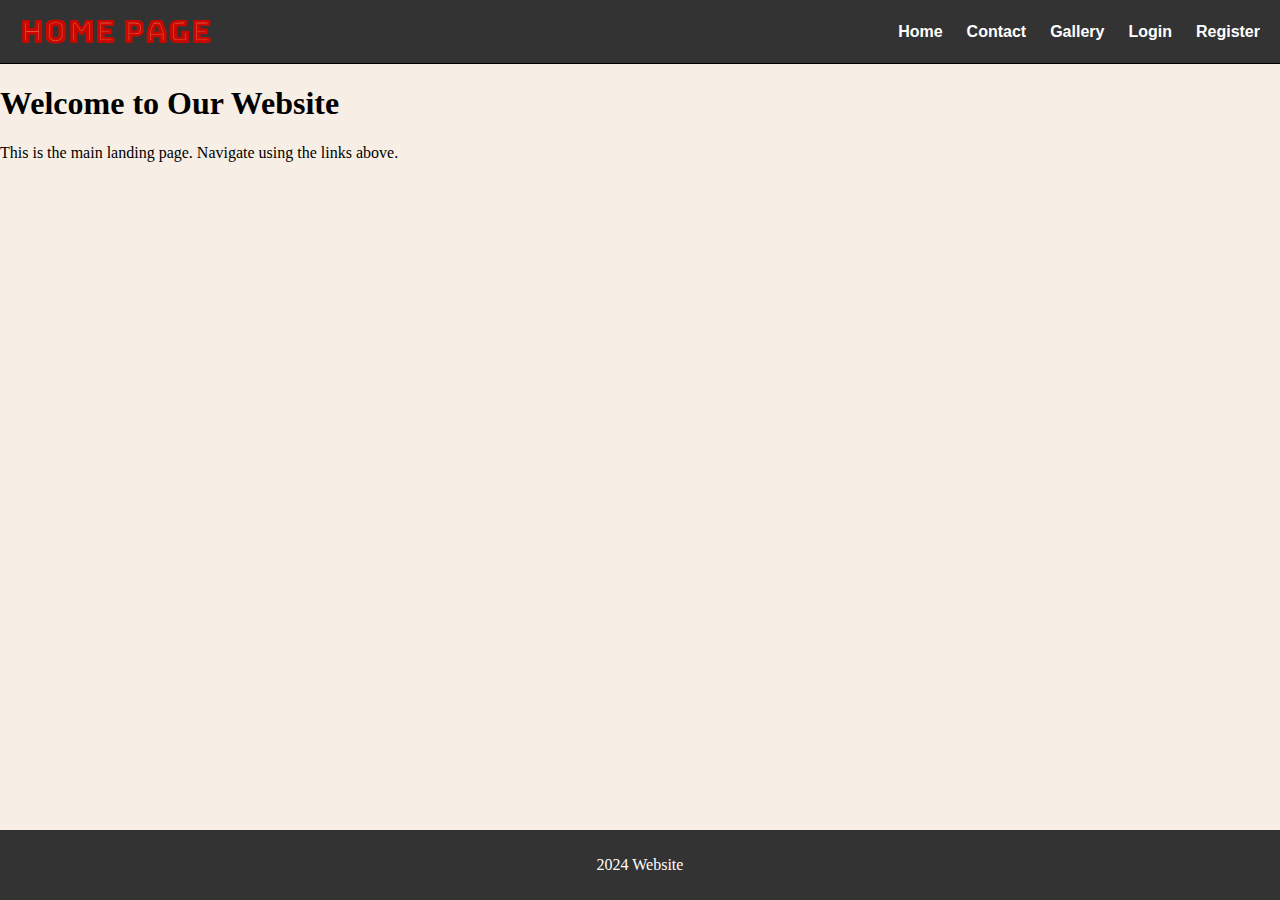
<file: Task/index.html>
<!DOCTYPE html>
<html lang="en">
<head>
    <meta charset="UTF-8">
    <meta name="viewport" content="width=device-width, initial-scale=1.0">
    <title>Home Page</title>
    <link rel="preconnect" href="https://fonts.googleapis.com">
    <link rel="preconnect" href="https://fonts.gstatic.com" crossorigin>
    <link href="https://fonts.googleapis.com/css2?family=Bungee+Tint&display=swap" rel="stylesheet">
    <style>
        body {
            margin: 0;
            padding: 0;
            background-color: rgb(247, 239, 229);
        }
        .h1 {
            font-family: "Bungee Tint";
            color: rgb(103, 65, 136);
            font-weight: 400;
            margin: 0;
        }
        .container-class {
            display: flex;
            justify-content: space-between;
            align-items: center;
            padding: 10px 20px;
            background-color: #333;
        }
        .nav-bar {
            text-align: right;
        }
        .nav-items{
            list-style: none;
            padding: 0;
            margin: 0;
        }
        .nav-items li {
            display: inline-block;
            margin-left: 20px;
        }
        .nav-items a {
            text-decoration: none;
            color: white;
            font-family: sans-serif;
            font-weight: bold;
        }
        .underline {
            border-bottom: 1px solid black;
        }
        footer {
        background-color: #333;
        color: white;
        text-align: center;
        padding: 10px 0;
        position: fixed;
        width: 100%;
        bottom: 0;
    }
    </style>
</head>
<body>
    <div class="container-class">
        <h1 class="h1">Home Page</h1>
        <nav class="nav-bar">
            <ul class="nav-items">
                <li><a href="#">Home</a></li>
                <li><a href="./contact.html">Contact</a></li>
                <li><a href="./gallery.html">Gallery</a></li>
                <li><a href="./login.html">Login</a></li>
                <li><a href="./register.html">Register</a></li>
            </ul>
        </nav>
    </div>
    <div class="underline"></div>
    <div class="body">
        <h1 class="h1-1">Welcome to Our Website</h1>
        <p>This is the main landing page. Navigate using the links above.</p>
    </div>
    <footer>
        <p>2024 Website</p>
    </footer>
    
</body>
</html>
</file>
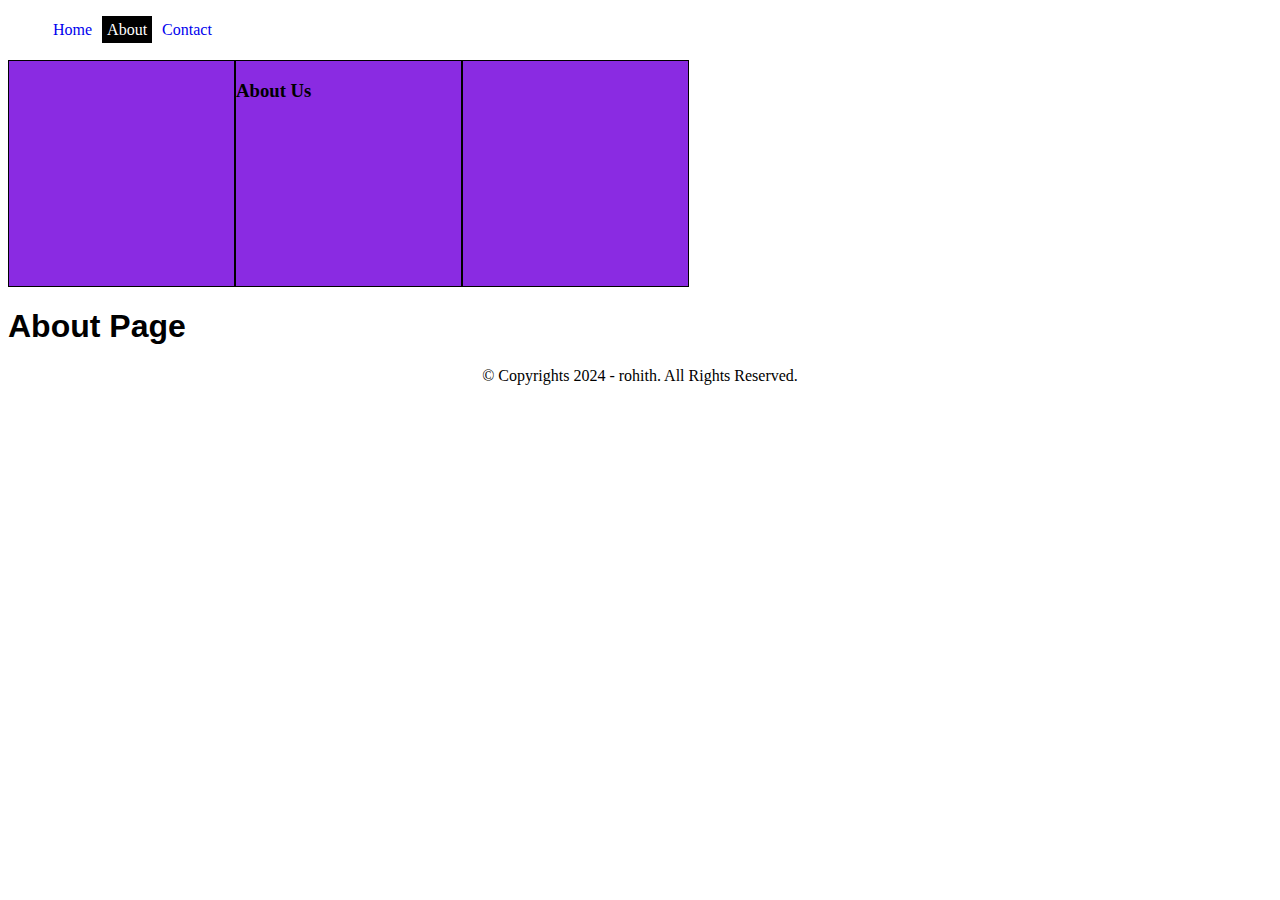
<file: CSS/about.html>
<!DOCTYPE html>
<html lang="en">
<head>
    <meta charset="UTF-8">
    <meta name="viewport" content="width=device-width, initial-scale=1.0">
    <title>CSS 12/08/2024</title>
    <link rel="stylesheet" href="./style.css" />

</head>
<body>
    <ul class="menu">
        <li><a href="./home.html">Home</a></li>
        <li><a class="active" href="#">About</a></li>
        <li><a href="./contact.html">Contact</a></li>
    </ul>
    <div class="content">
        <div class="c1"></div>
        <div class="c1">
            <h3>About Us</h3>
        </div>
        <div class="c1"></div>
    </div>
    <h1 id="h1">About Page</h1>
    <footer>
        <p id="p1">&copy; Copyrights 2024 - rohith. All Rights Reserved.</p>
    </footer>
</body>
</html>
</file>
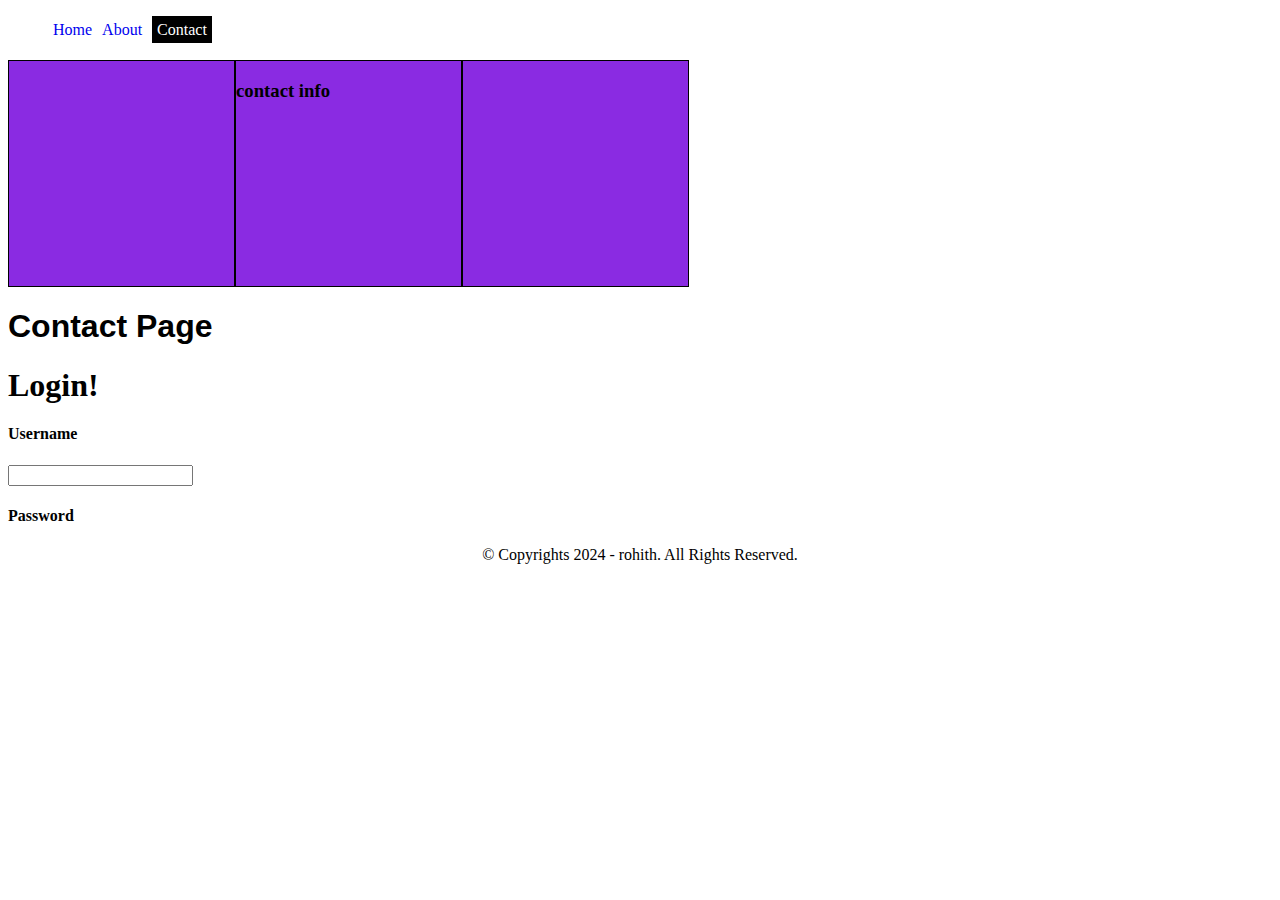
<file: CSS/contact.html>
<!DOCTYPE html>
<html lang="en">
<head>
    <meta charset="UTF-8">
    <meta name="viewport" content="width=device-width, initial-scale=1.0">
    <title>CSS 12/08/2024</title>
    <link rel="stylesheet" href="./style.css" />

</head>
<body>
    <ul class="menu">
        <li><a href="./home.html">Home</a></li>
        <li><a href="./about.html">About</a></li>
        <li><a class="active" href="#">Contact</a></li>
    </ul>
    <div class="content">
        <div class="c1"></div>
        <div class="c1">
            <h3>contact info</h3>
        </div>
        <div class="c1"></div>
    </div>
    <h1 id="h1">Contact Page</h1>
    <div class="contact-form">
        <h1>Login!</h1>
        <h4>Username</h4>
        <input type="text" id="username" />
        <h4>Password</h4>
    </div>
    <footer>
        <p id="p1">&copy; Copyrights 2024 - rohith. All Rights Reserved.</p>
    </footer>
</body>
</html>
</file>
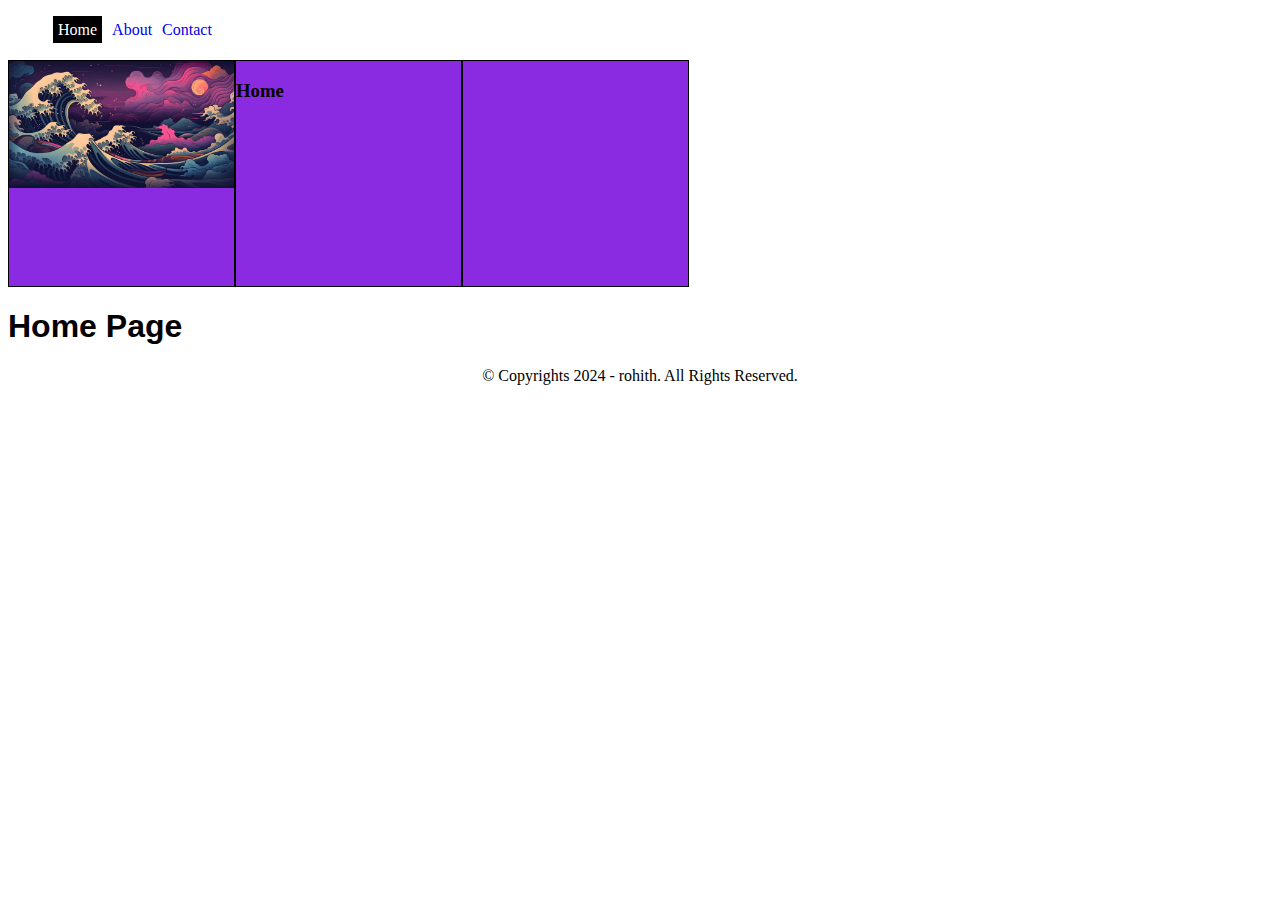
<file: CSS/home.html>
<!DOCTYPE html>
<html lang="en">
<head>
    <meta charset="UTF-8">
    <meta name="viewport" content="width=device-width, initial-scale=1.0">
    <title>CSS 12/08/2024</title>
    <link rel="stylesheet" href="./style.css" />
</head>
<body>
    <ul class="menu">
        <li><a class="active" href="#">Home</a></li>
        <li><a href="./about.html">About</a></li>
        <li><a href="./contact.html">Contact</a></li>
    </ul>
    <div class="content">
        <div class="c1">
            <img src="./download.jfif" />
        </div>
        <div class="c1">
            <h3>Home</h3>
        </div>
        <div class="c1"></div>
    </div>
    <h1 id="h1">Home Page</h1>
    <footer>
        <p id="p1">&copy; Copyrights 2024 - rohith. All Rights Reserved.</p>
    </footer>
</body>
</html>
</file>
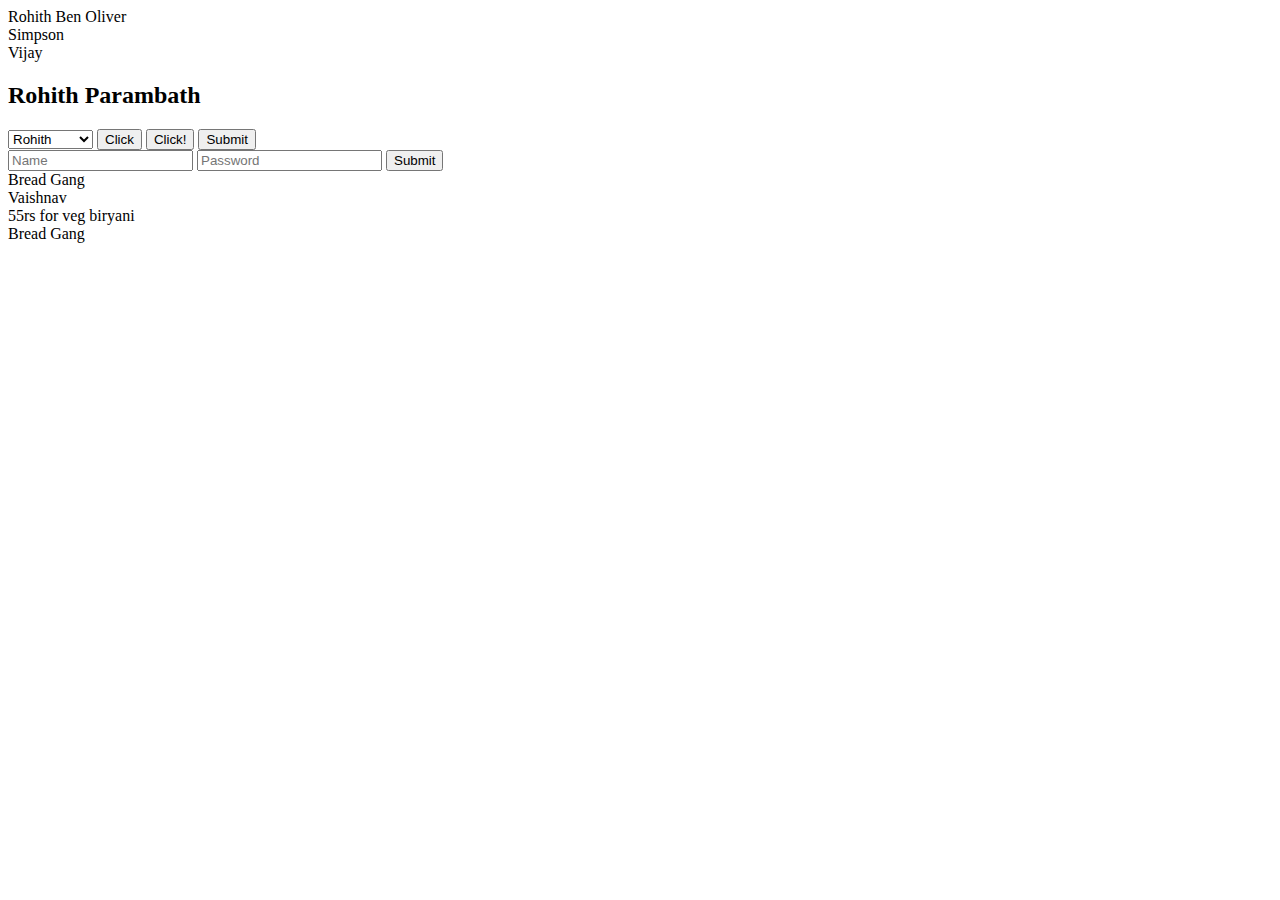
<file: HTML/tags.html>
<!DOCTYPE html>
<html lang="en">
<head>
    <meta charset="UTF-8">
    <meta name="viewport" content="width=device-width, initial-scale=1.0">
    <title>Document</title>
</head>
<body>
    <!--
        inline
        block    
    -->

    <span>Rohith</span>
    <span>Ben Oliver</span>

    <div>Simpson</div>
    <div>Vijay</div>
    <h2>Rohith Parambath</h2>
    <select>
        <option value="God">Rohith</option>
        <option value="Apostle">Ben Oliver</option>
        <option value="Fanatic">Simpson</option>
        <option value="Traitor">Vijay</option>
    </select>

    <input type="button" value="Click">
    <button>Click!</button>
    <input type="submit">
    <form action="" method="get">
        <input type="text" placeholder="Name">
        <input type="text" placeholder="Password">

        <input type="submit">
    </form>
    <header>Bread Gang</header>
    <div>Vaishnav</div>
    <section>55rs for veg biryani</section>
    <footer>Bread Gang</footer>

</body>
</html>
</file>
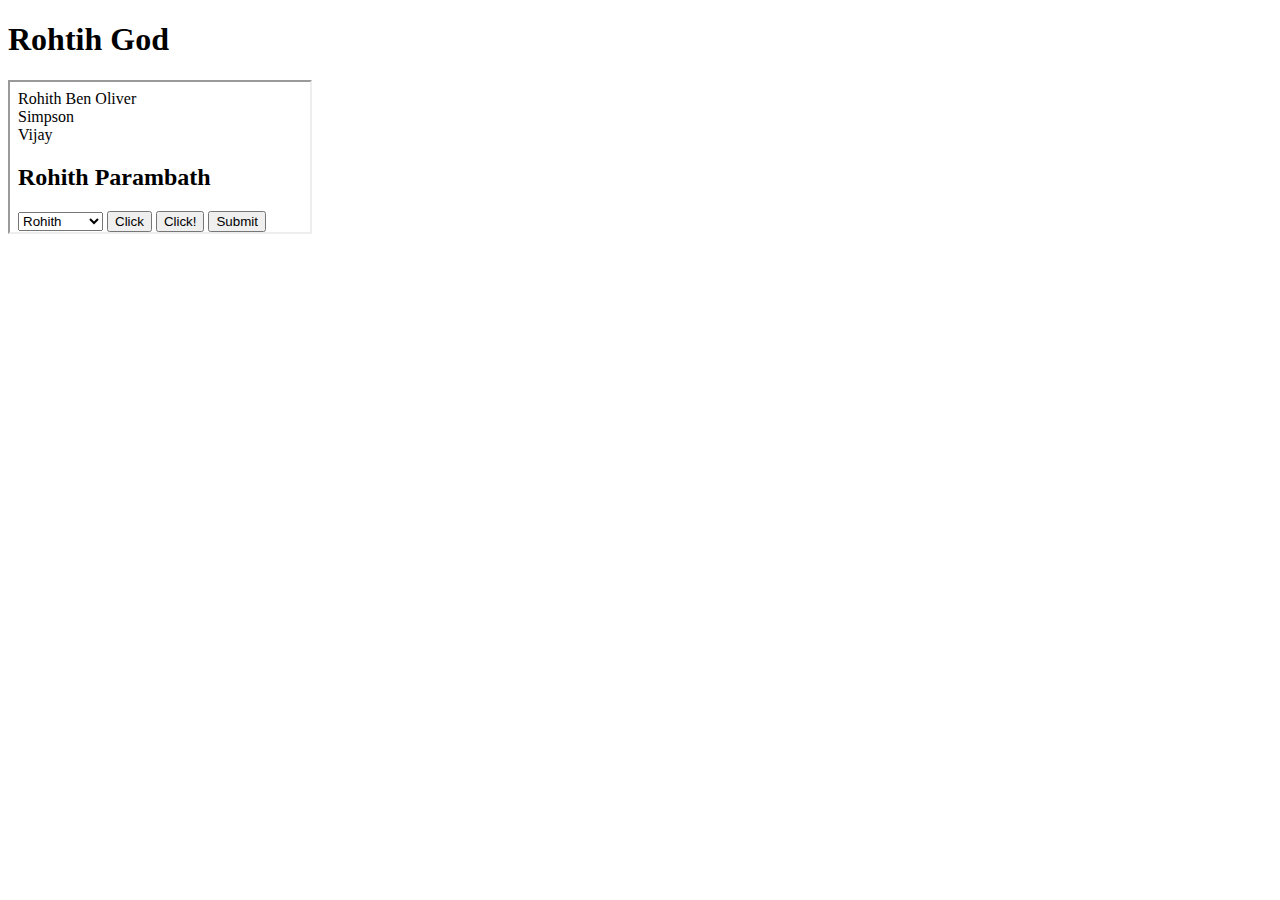
<file: HTML/tags2.html>
<!DOCTYPE html>
<html lang="en">
<head>
    <meta charset="UTF-8">
    <meta name="viewport" content="width=device-width, initial-scale=1.0">
    <title>Document</title>
</head>
<body>
    <h1>Rohtih God</h1>
    <iframe src="tags.html"></iframe>
</body>
</html>
</file>
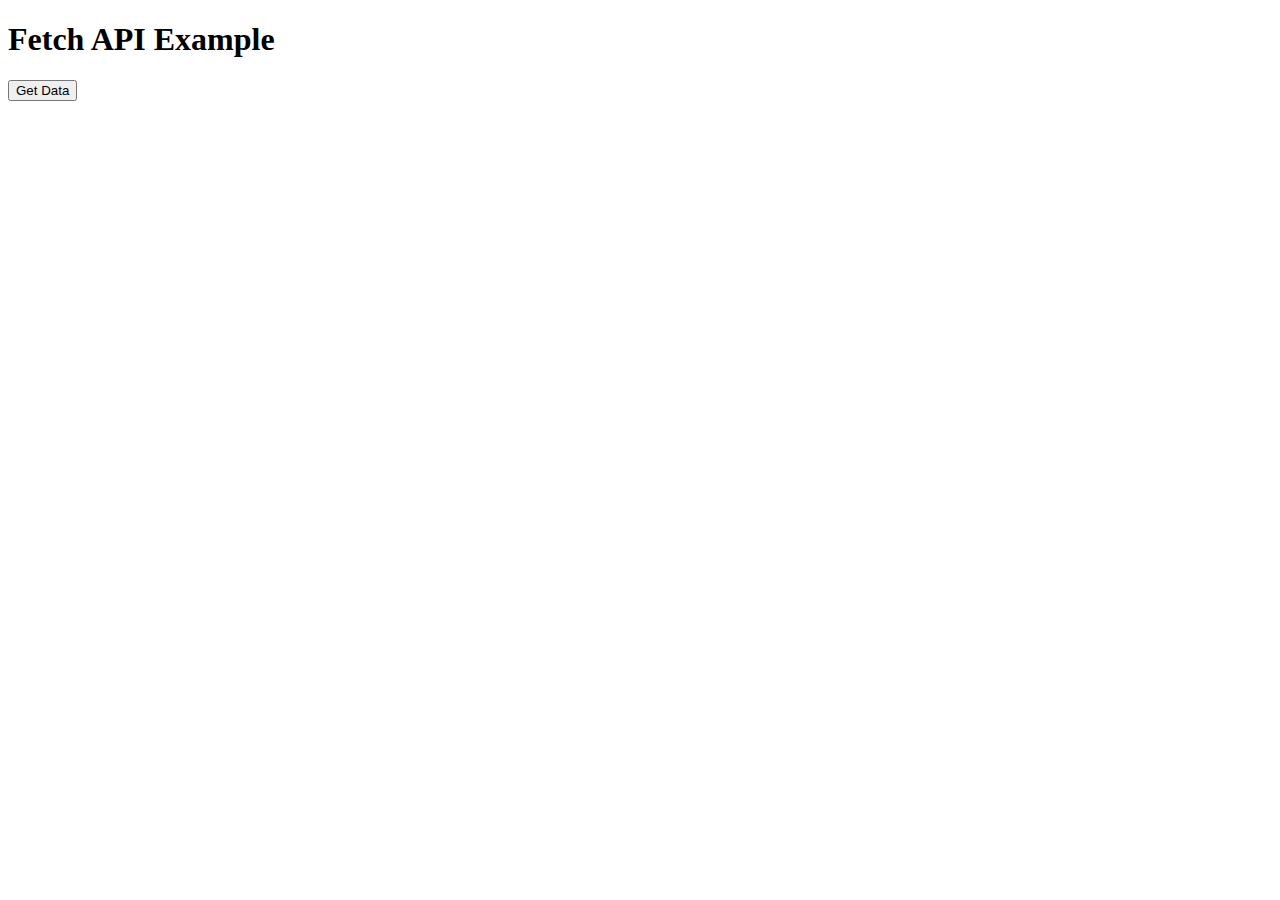
<file: JavaScript/arrowfunction.html>
<!DOCTYPE html>
<html lang="en">
<head>
    <meta charset="UTF-8">
    <meta name="viewport" content="width=device-width, initial-scale=1.0">
    <title>Document</title>
    
</head>
<body>
    <!--
    <input type="text" id="text">
    <button id="rtd">Click me!</button>
    -->
    <!--
    <select id="select">
        <option>Val 1</option>
        <option>Val 2</option>
    </select>
    -->
    <h1>Fetch API Example</h1>
    <button id="fetchData">Get Data</button>

    <script>
       /*
       document.getElementById('rtd').addEventListener('click',()=>{
            let val = document.getElementById("text").value;
            console.log(val);
        })
        */
        /*
        document.getElementById('select').addEventListener('change',(e)=>{
            //let val = document.getElementById("select").value;
            console.log(e.target.value);
            
        })
        */
        //es6 filter
        /*
        var num = [1,2,3,4,5,6,7,8,9,10,11,12,13,14,15,16,17,18,19,20];
        numb = num.filter((i)=>{
            return i%2==0;
        });
        console.log(numb);
        //es6 map
        var newArray = num.map((i)=>{
            return i*2
        });
        console.log(newArray);
        
        let afterFilter = num.filter((i)=>{return i%2==0}).map((i)=>{return i*2})
        console.log(afterFilter);
        
        */

        async function getApi() {
            let res = await fetch("http://reqres.in/api/users", {"method":"POST"});
            let data = await res.json(); // Parse the JSON from the response
            console.log(data);    
        }
        document.getElementById('fetchData').addEventListener('click', () => {
            getApi();
        });
    </script>
</body>
</html>
</file>
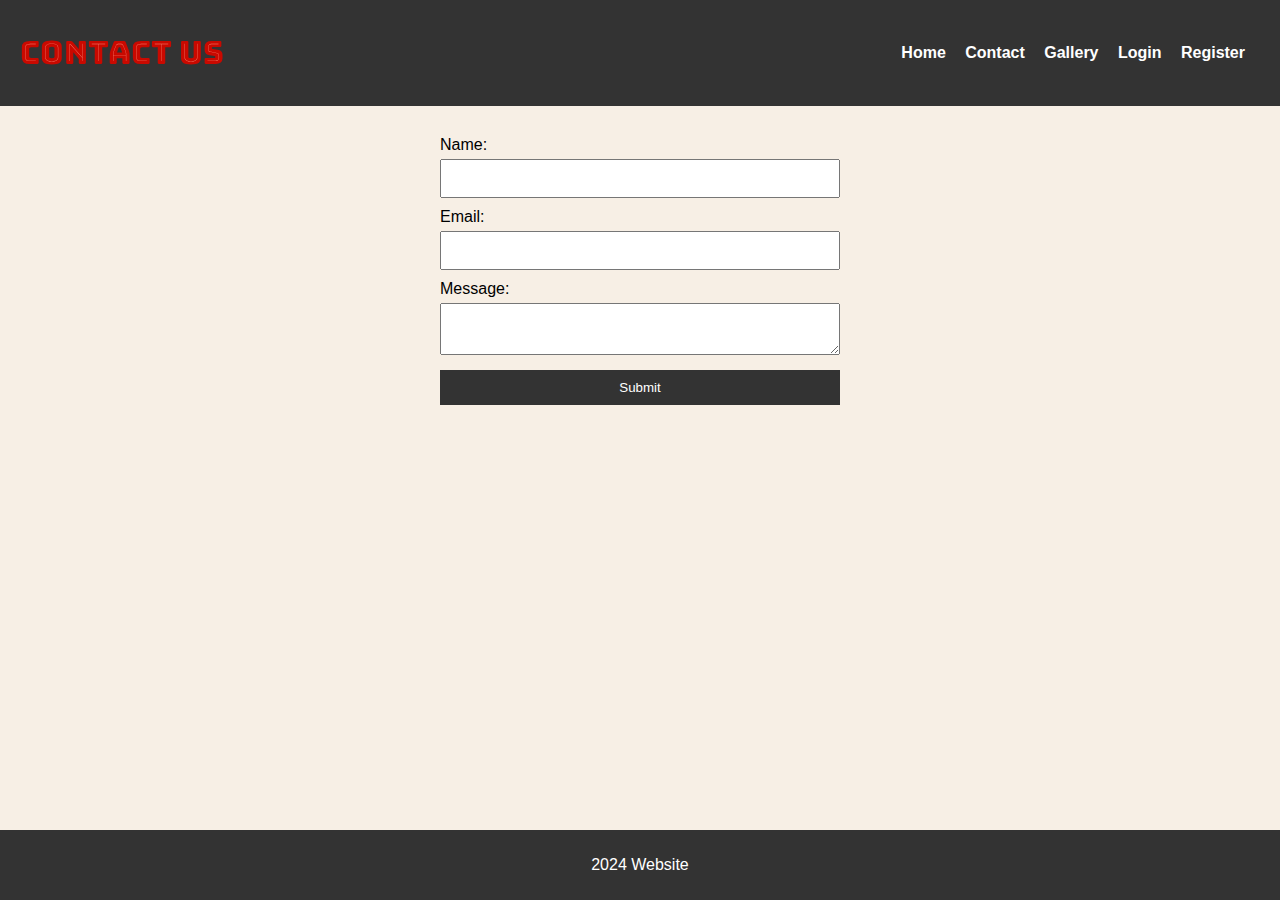
<file: Task/contact.html>
<!DOCTYPE html>
<html lang="en">
<head>
    <meta charset="UTF-8">
    <meta name="viewport" content="width=device-width, initial-scale=1.0">
    <title>Contact</title>
    <link rel="stylesheet" href="styles.css">
    <link rel="preconnect" href="https://fonts.googleapis.com">
    <link rel="preconnect" href="https://fonts.gstatic.com" crossorigin>
    <link href="https://fonts.googleapis.com/css2?family=Bungee+Tint&display=swap" rel="stylesheet">
</head>
<body>
    <header>
        <h1>Contact Us</h1>
        <nav>
            <ul>
                <li><a href="index.html">Home</a></li>
                <li><a href="contact.html">Contact</a></li>
                <li><a href="gallery.html">Gallery</a></li>
                <li><a href="login.html">Login</a></li>
                <li><a href="register.html">Register</a></li>
            </ul>
        </nav>
    </header>
    <main>
        <form>
            <label for="name">Name:</label>
            <input type="text" id="name" name="name" required>
            
            <label for="email">Email:</label>
            <input type="email" id="email" name="email" required>
            
            <label for="message">Message:</label>
            <textarea id="message" name="message" required></textarea>
            
            <button type="submit" onclick="print(event)">Submit</button>
        </form>
    </main>
    <footer>
        <p>2024 Website</p>
    </footer>
</body>
<script>
    const textArray = [];
    function print(event){
        event.preventDefault(); // Prevent form submission
        const text = document.getElementById('message').value;
        console.log(text);
        textArray.push(text);
        console.log(textArray);
    }
</script>
</html>
</file>
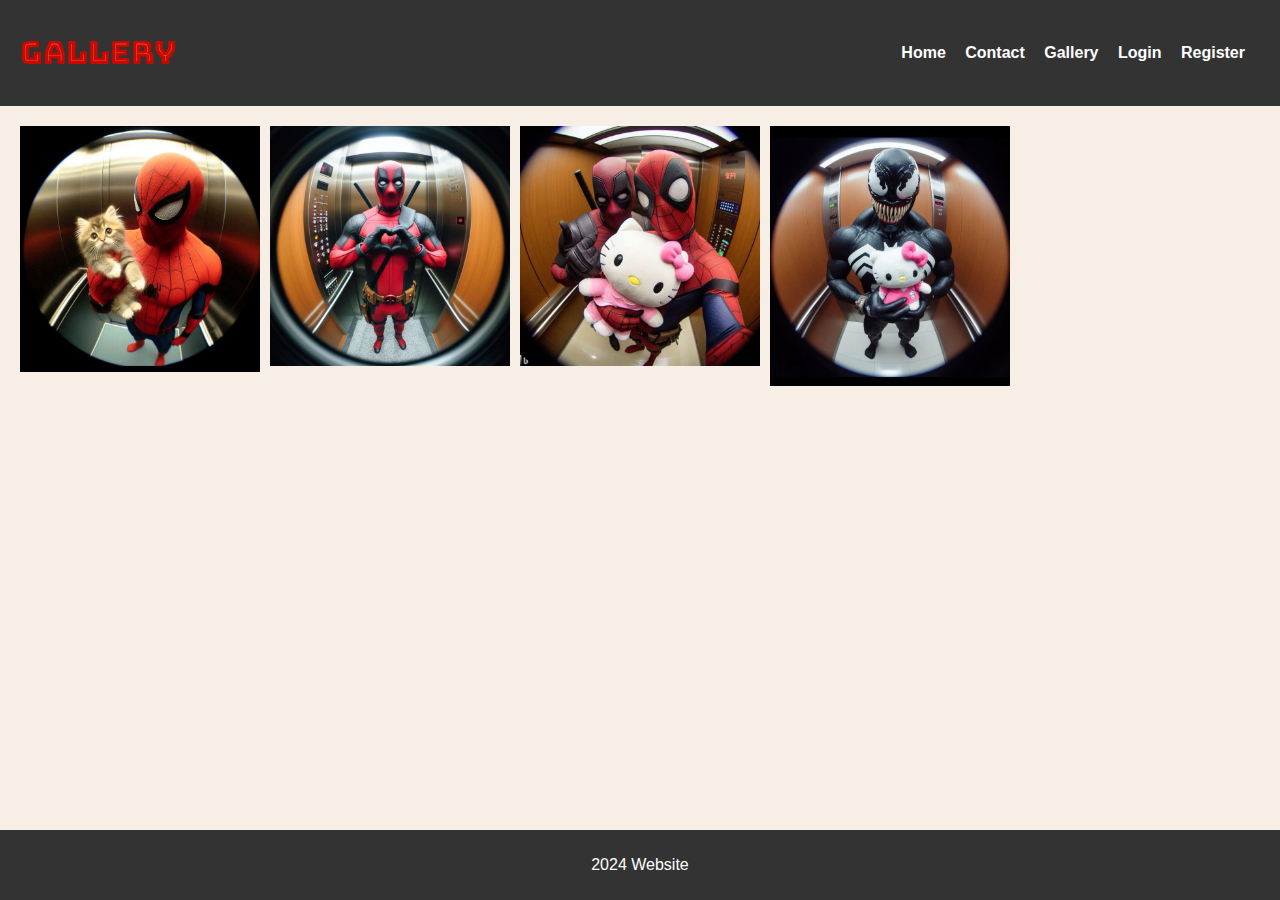
<file: Task/gallery.html>
<!DOCTYPE html>
<html lang="en">
<head>
    <meta charset="UTF-8">
    <meta name="viewport" content="width=device-width, initial-scale=1.0">
    <title>Gallery</title>
    <link rel="stylesheet" href="styles.css"><link rel="preconnect" href="https://fonts.googleapis.com">
    <link rel="preconnect" href="https://fonts.gstatic.com" crossorigin>
    <link href="https://fonts.googleapis.com/css2?family=Bungee+Tint&display=swap" rel="stylesheet">
</head>
<body>
    <header>
        <h1>Gallery</h1>
        <nav>
            <ul>
                <li><a href="index.html">Home</a></li>
                <li><a href="contact.html">Contact</a></li>
                <li><a href="gallery.html">Gallery</a></li>
                <li><a href="login.html">Login</a></li>
                <li><a href="register.html">Register</a></li>
            </ul>
        </nav>
    </header>
    <main>
        <div class="gallery">
            <div class="gallery-item"><img src="./spiderman.jpeg" alt="SpiderMan"></div>
            <div class="gallery-item"><img src="./deadpool.jpeg" alt="Deadpool"></div>
            <div class="gallery-item"><img src="./deadpool-x-spiderman.jpeg" alt="Deadpool x SpiderMan"></div>
            <div class="gallery-item"><img src="./venom.jpeg" alt="venom"></div>
        </div>
    </main>
    <footer>
        <p>2024 Website</p>
    </footer>
</body>
</html>
</file>
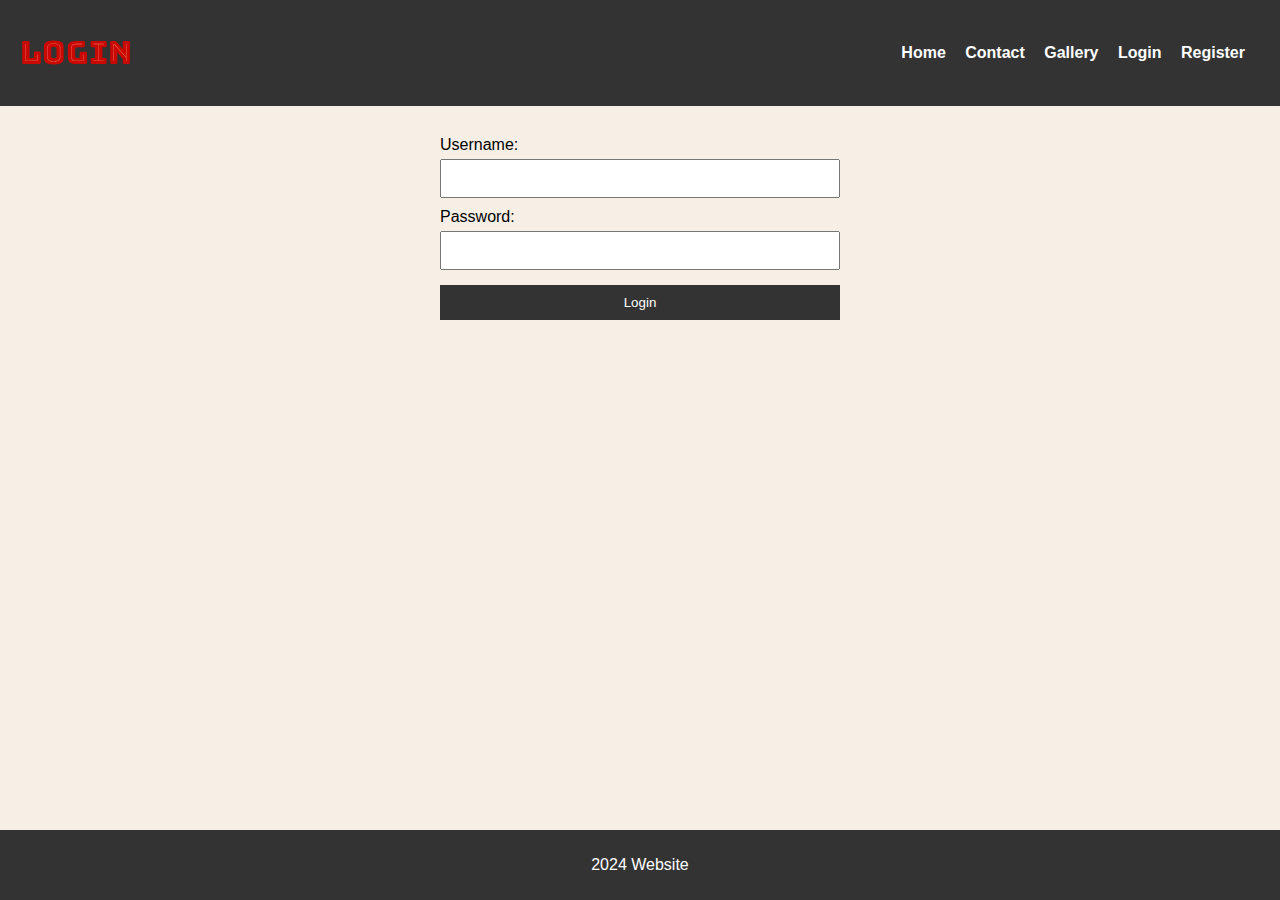
<file: Task/login.html>
<!DOCTYPE html>
<html lang="en">
<head>
    <meta charset="UTF-8">
    <meta name="viewport" content="width=device-width, initial-scale=1.0">
    <title>Login</title>
    <link rel="stylesheet" href="styles.css">
    <link rel="preconnect" href="https://fonts.googleapis.com">
    <link rel="preconnect" href="https://fonts.gstatic.com" crossorigin>
    <link href="https://fonts.googleapis.com/css2?family=Bungee+Tint&display=swap" rel="stylesheet">
</head>
<body>
    <header>
        <h1>Login</h1>
        <nav>
            <ul>
                <li><a href="index.html">Home</a></li>
                <li><a href="contact.html">Contact</a></li>
                <li><a href="gallery.html">Gallery</a></li>
                <li><a href="login.html">Login</a></li>
                <li><a href="register.html">Register</a></li>
            </ul>
        </nav>
    </header>
    <main>
        <form id="loginForm">
            <label for="username">Username:</label>
            <input type="text" id="username" name="username" required>
            
            <label for="password">Password:</label>
            <input type="password" id="password" name="password" required>
            
            <button type="submit">Login</button>
        </form>
    </main>
    <footer>
        <p>2024 Website</p>
    </footer>
    <script>
        document.getElementById('loginForm').addEventListener('submit', async function(event) {
            event.preventDefault();

            const username = document.getElementById('username').value;
            const password = document.getElementById('password').value;
            const response = await fetch('https://reqres.in/api/users', {
                method: 'POST',
                headers: {
                    'Content-Type': 'application/json'
                },
                body: JSON.stringify({ username, password })
            });

            const data = await response.json();
            console.log('Login Response:', data);
            
        });
    </script>
</body>
</html>
</file>
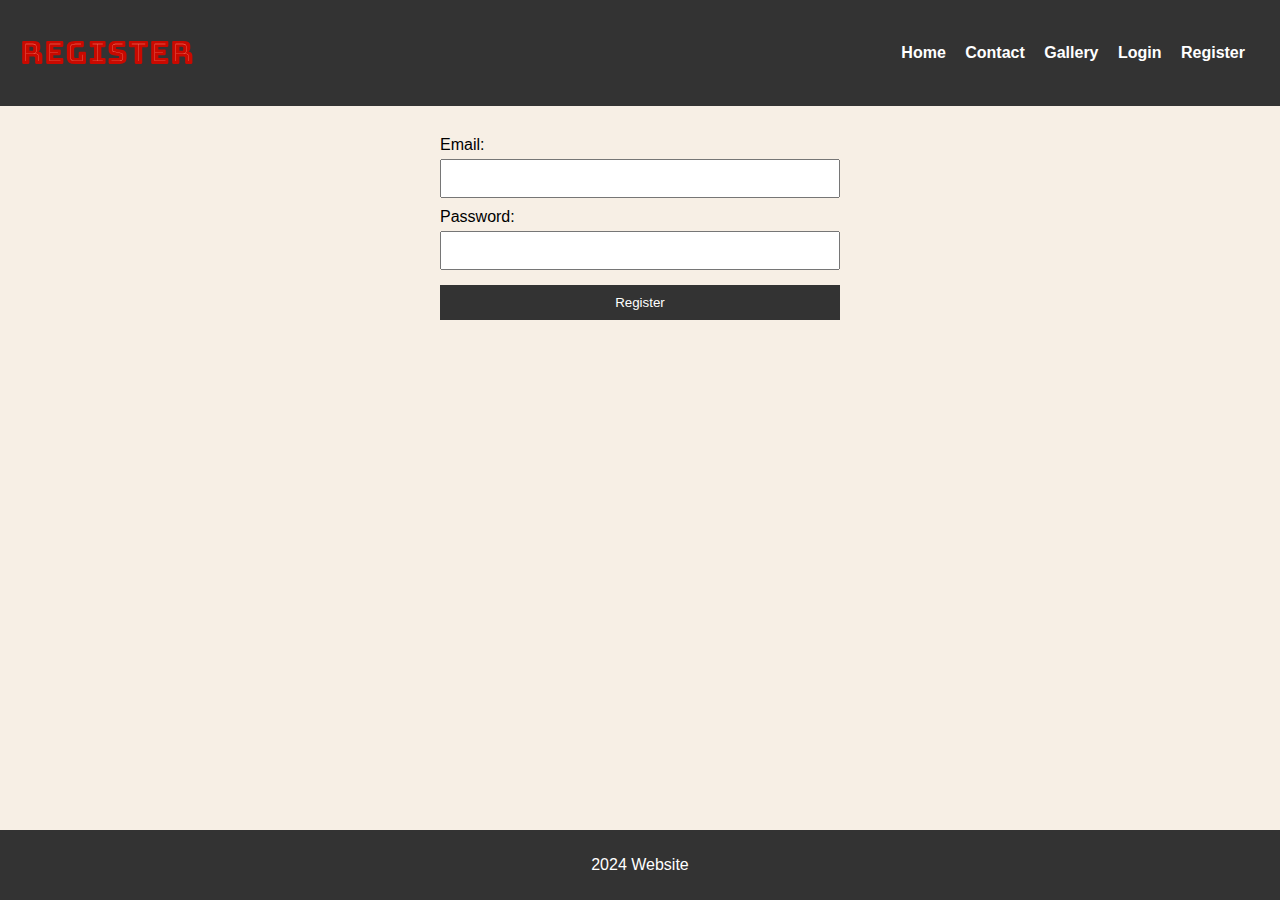
<file: Task/register.html>
<!DOCTYPE html>
<html lang="en">
<head>
    <meta charset="UTF-8">
    <meta name="viewport" content="width=device-width, initial-scale=1.0">
    <title>Register</title>
    <link rel="stylesheet" href="styles.css">
    <link rel="preconnect" href="https://fonts.googleapis.com">
    <link rel="preconnect" href="https://fonts.gstatic.com" crossorigin>
    <link href="https://fonts.googleapis.com/css2?family=Bungee+Tint&display=swap" rel="stylesheet">
</head>
<body>
    <header>
        <h1>Register</h1>
        <nav>
            <ul>
                <li><a href="index.html">Home</a></li>
                <li><a href="contact.html">Contact</a></li>
                <li><a href="gallery.html">Gallery</a></li>
                <li><a href="login.html">Login</a></li>
                <li><a href="register.html">Register</a></li>
            </ul>
        </nav>
    </header>
    <main>
        <form id="registerForm">
            <label for="email">Email:</label>
            <input type="email" id="email" name="email" required>
            
            <label for="password">Password:</label>
            <input type="password" id="password" name="password" required>
            
            <button type="submit">Register</button>
        </form>
    </main>
    <footer>
        <p>2024 Website</p>
    </footer>
    <script>
        document.getElementById('registerForm').addEventListener('submit', async function(event) {
            event.preventDefault();
        const email = document.getElementById('email').value;
        const password = document.getElementById('password').value;
        const response = await fetch('https://reqres.in/api/users', {
            method: 'POST',
            headers: {
                'Content-Type': 'application/json'
            },
            body: JSON.stringify({ email, password })
            });

            const data = await response.json();
            console.log('Register Response:', data);
            
        });
    </script>
</body>
</html>
</file>
<file: CSS/style.css>
.menu {
    display: flex;
    flex-direction: row;
}
.menu li{
    margin: 5px;
    list-style: none; 
}
.active{
    background-color: black;
    color: white;
    padding: 5px;
}
#h1 {
    font-family: sans-serif
}
#p1 {
    text-align: center;
}
.content {
    display: flex;
    flex-direction: row;
}
.content .c1{
    height: 25vh;
    width: 25vh;
    background-color: blueviolet;
    border: 1px solid black;
}
.c1 img {
    width: 100%;
}
a {
    text-decoration: none;
}
a:hover{
    background-color: black;
    color: white;
    text-decoration: underline;
}
@media (max-width: 600px) {
    .menu{
        flex-direction: column;
        display: none;
    }
    .content{
        flex-direction: column;
    }
    .c1 h3{
        font-size: 200%;
    }
    body {
        background-color: blue;
    }
}
</file>
<file: Task/styles.css>
body {
    font-family: Arial, sans-serif;
    margin: 0;
    padding: 0;
    background-color: rgb(247, 239, 229);
}

header {
    background-color: #333;
    display: flex;
    justify-content: space-between;
    align-items: center;
    padding: 10px 20px;
}

header h1{
    font-family: "Bungee Tint";
}

nav ul {
    list-style-type: none;
    margin: 0;
    padding: 0;
    overflow: hidden;
}

nav ul li {
    display: inline;
    margin-right: 15px;
}

nav ul li a {
    color: white;
    text-decoration: none;
    font-weight: bold;
}

main {
    padding: 20px;
}

footer {
    background-color: #333;
    color: white;
    text-align: center;
    padding: 10px 0;
    position: fixed;
    width: 100%;
    bottom: 0;
}

form {
    max-width: 400px;
    margin: 0 auto;
    display: flex;
    flex-direction: column;
}

form label {
    margin-top: 10px;
}

form input, form textarea, form button {
    padding: 10px;
    margin-top: 5px;
}

form button {
    background-color: #333;
    color: white;
    border: none;
    cursor: pointer;
    margin-top: 15px;
}

form button:hover {
    background-color: #555;
}

.gallery {
    display: grid;
    grid-template-columns: repeat(auto-fill, minmax(200px, 1fr));
    gap: 10px;
}

.gallery-item img {
    width: 100%;
    height: auto;
    transition: transform 0.3s, box-shadow 0.3s, opacity 0.3s;
}

.gallery-item img:hover {
    transform: scale(1.05);
    box-shadow: 0 4px 8px rgba(0, 0, 0, 0.2);
    opacity: 0.9;
}
</file>
